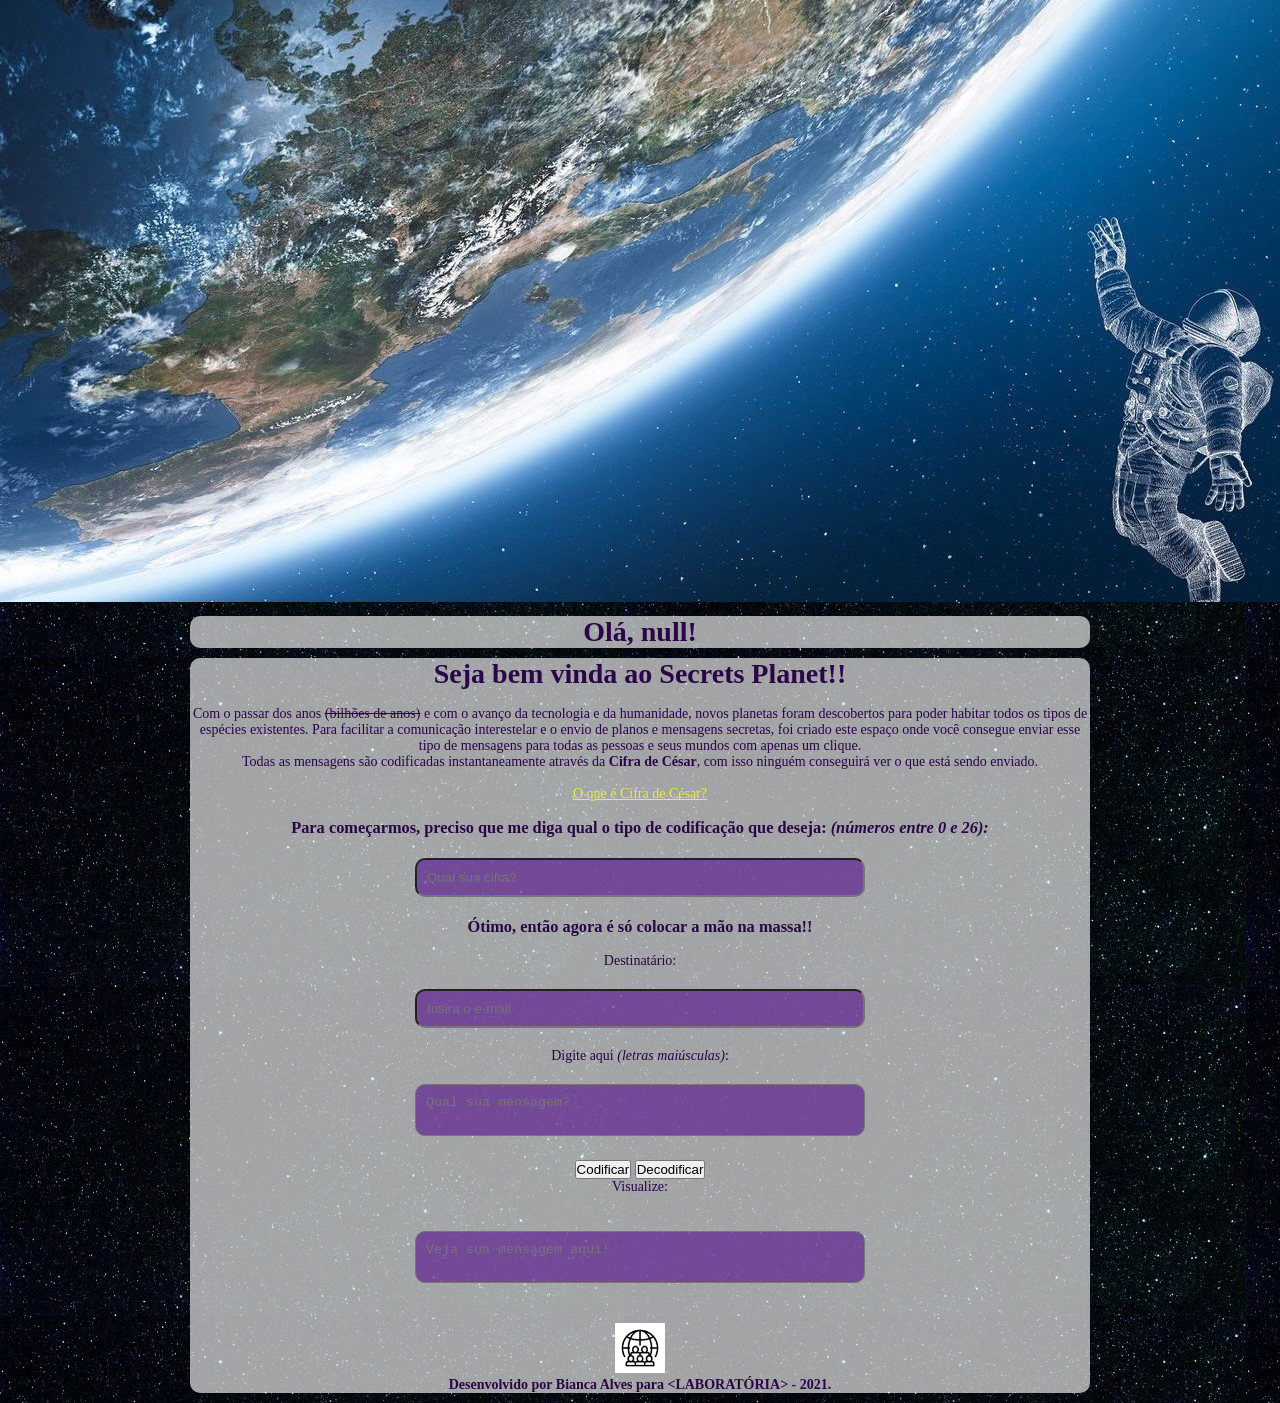
<file: index.html>
<!DOCTYPE html>
  <html lang="pt"> <!--Entender a linguagem-->
    <head>
      <meta charset="utf-8"> <!--Entender os caracteres-->
      <meta name="viewport" content="width=device-width,initial-scale=1.0">
      <title>Cifra de César</title>
      <link rel="stylesheet" href="style.css" /> <!--Link com o CSS-->
      <link rel="shortcut icon" href="img/favicon.jpg" type="image/x-icon"/> <!--Ícone do site (terra)-->
    </head>
    <body>
      <img src="img/cabeçalho.jpg" alt="Logo cabeçalho" title="De qual planeta você é?"> <!-- logo no cabeçalho-->
    <header class="centralizar">
      <h1 class="bemvinda" id="welcome">Seja bem vinda ao Secrets Planet!!</h1>
    </header>
      <main class="centralizar">
        <h1>Seja bem vinda ao Secrets Planet!!</h1>
        <br>
          <!--Primeiras frases-->
          <section>
            <p>Com o passar dos anos <s>(bilhões de anos)</s> e com o avanço da tecnologia e da humanidade, novos planetas foram descobertos para poder habitar todos os tipos de espécies existentes. 
              Para facilitar a comunicação interestelar e o envio de planos e mensagens secretas, foi criado este espaço onde você consegue enviar esse tipo de mensagens para todas as pessoas e seus mundos com apenas um clique.<br>
              Todas as mensagens são codificadas instantaneamente através da <strong> Cifra de César</strong>, com isso ninguém conseguirá ver o que está sendo enviado.</p>
              <!--Link para o site de explicação da cifra de césar--><br>
            <a href="https://pt.wikipedia.org/wiki/Cifra_de_C%C3%A9sar" target="_blank" style="color:rgb(231, 245, 35)" title="Clique aqui!" >O que é Cifra de César?</a>
          </section>

        <form><br> 
          <h3>Para começarmos, preciso que me diga qual o tipo de codificação que deseja: <em>(números entre 0 e 26):</em></h3>
            <!--Caixa para colocar o número da cifra-->
            <input class="input" id="offset" type="number" name="input" value="Digite aqui" placeholder="Qual sua cifra?" min="0">
            <!--<button id="cifra">OK</button> ------- RETIREI ESSE BOTÃO, NÃO FAZIA NADA-->

            <!--formulário para a cifra-->
          <h3>Ótimo, então agora é só colocar a mão na massa!!</h3><br>
            <label for="email">Destinatário:</label><br> <!--Campo para e-mail-->
            <input class="input" type="email" id="email" placeholder="Insira o e-mail">

            <p><label for="text">Digite aqui <em>(letras maiúsculas)</em>:</label></p><!--Campo para a mensagem-->
              <textarea class="input" id="mensagem" style="resize: none" type="text" placeholder="Qual sua mensagem?" ></textarea><br> <!--Resize retira o arrastar da caixa-->
              <button id="codificar">Codificar</button>
              <button id="decodificar">Decodificar</button> 
            
            <p><label for="text">Visualize:</label></p> <!--!!!!!!!!!!!!!!!!!fazer uma DIV para conseguir estiliar!!!!!!!!!!!!!!!!!!!!-->
            <br>
              <textarea class="input" id="visualizar" style="resize: none" placeholder="Veja sua mensagem aqui!"></textarea><br>   
        </form>
           
          <!--Figura rodapé-->
          <figure><br>
            <img src="img/icone.jpg" alt="Planeta" title="Ícone" style="width: 50px;">
          </figure>
          <footer><strong>Desenvolvido por Bianca Alves para &ltLABORATÓRIA&gt - 2021.</strong></footer> <!-- Informações rodapé-->
        <script type="module" src="index.js"></script>
        <script type="module" src="cipher.js"></script>
      </main>
    </body>
  </html>
</file>
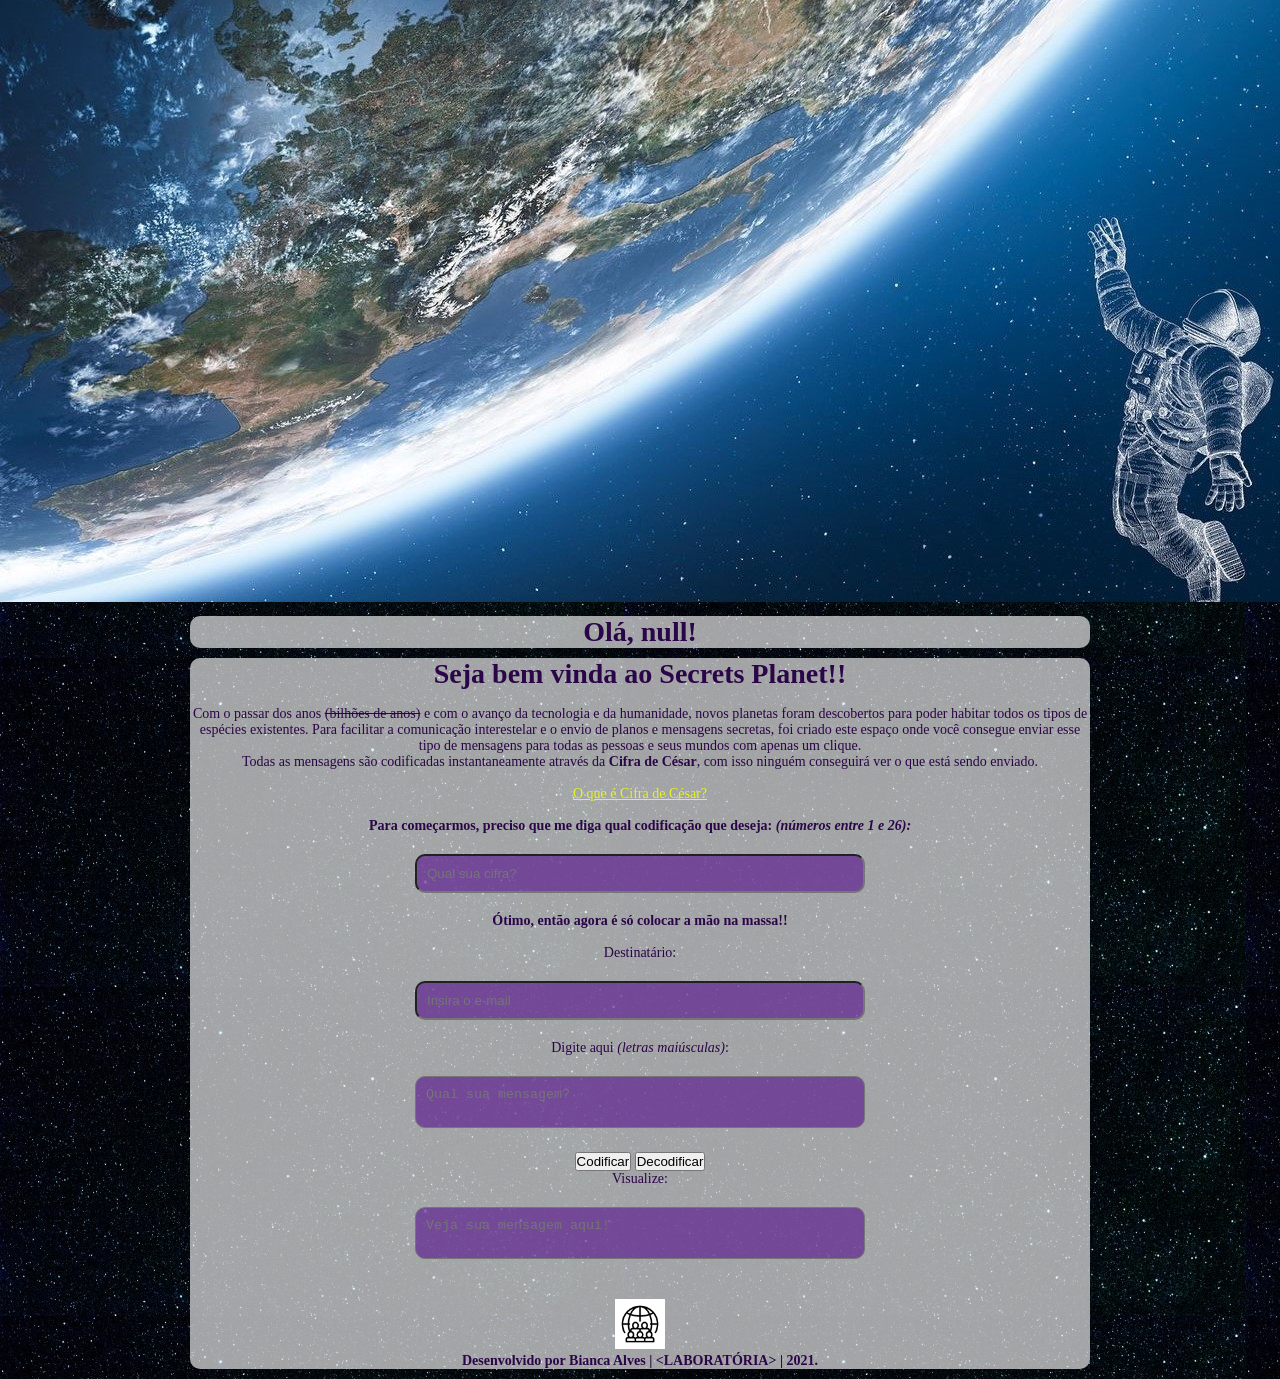
<file: src/index.html>
<!DOCTYPE html>
  <html lang="pt"> <!--Entender a linguagem-->
    <head>
      <meta charset="utf-8"> <!--Entender os caracteres-->
      <meta name="viewport" content="width=device-width,initial-scale=1.0">
      <title>Cifra de César</title>
      <link rel="stylesheet" href="style.css" /> <!--Link com o CSS-->
      <link rel="shortcut icon" href="img/favicon.jpg" type="image/x-icon"/> <!--Ícone do site (terra)-->
      <link href="https://afeld.github.io/emoji-css/emoji.css" rel="stylesheet">
    </head>
    <body>
      <img src="img/cabeçalho.jpg" alt="Logo cabeçalho" title="De qual planeta você é?"> <!-- logo no cabeçalho-->
    <header class="centralizar">
      <h1 class="bemvinda" id="welcome">Seja bem vinda ao Secrets Planet!!</h1>
    </header>
      <main class="centralizar">
        <i class="em em-alien" aria-role="presentation" aria-label="EXTRATERRESTRIAL ALIEN"></i>
        <h1>Seja bem vinda ao Secrets Planet!!</h1>
        <br>
          <!--Primeiras frases-->
          <section>
            <p>Com o passar dos anos <s>(bilhões de anos)</s> e com o avanço da tecnologia e da humanidade, novos planetas foram descobertos para poder habitar todos os tipos de espécies existentes. 
              Para facilitar a comunicação interestelar e o envio de planos e mensagens secretas, foi criado este espaço onde você consegue enviar esse tipo de mensagens para todas as pessoas e seus mundos com apenas um clique.<br>
              Todas as mensagens são codificadas instantaneamente através da <strong> Cifra de César</strong>, com isso ninguém conseguirá ver o que está sendo enviado.</p>
              <!--Link para o site de explicação da cifra de césar--><br>
              <i class="em em-mag" aria-role="presentation" aria-label="LEFT-POINTING MAGNIFYING GLASS"></i>
            <a href="https://pt.wikipedia.org/wiki/Cifra_de_C%C3%A9sar" target="_blank" style="color:rgb(231, 245, 35)" title="Clique aqui!" >O que é Cifra de César?</a>
          </section>

        <form><br> 
          <h4>Para começarmos, preciso que me diga qual codificação que deseja: <em>(números entre 1 e 26):</em></h4>
            <!--Caixa para colocar o número da cifra-->
            <input class="input" id="offset" type="number" name="input" value="Digite aqui" placeholder="Qual sua cifra?" min="0">
            <!--<button id="cifra">OK</button> ------- RETIREI ESSE BOTÃO, NÃO FAZIA NADA-->

            <!--formulário para a cifra-->
          <h4>Ótimo, então agora é só colocar a mão na massa!!</h4><br>
            <i class="em em-e-mail" aria-role="presentation" aria-label="E-MAIL SYMBOL"></i>
            <label for="email">Destinatário:</label><br> <!--Campo para e-mail-->
            <input class="input" type="email" id="email" placeholder="Insira o e-mail">

            <p><label for="text">Digite aqui <em>(letras maiúsculas)</em>:</label></p><!--Campo para a mensagem-->
              <textarea class="input" id="mensagem" style="resize: none" type="text" placeholder="Qual sua mensagem?" ></textarea><br> <!--Resize retira o arrastar da caixa-->
              <button id="codificar">Codificar</button>
              <i class="em em-closed_lock_with_key" aria-role="presentation" aria-label="CLOSED LOCK WITH KEY"></i>
              <button id="decodificar">Decodificar</button> 
              <i class="em em-lock" aria-role="presentation" aria-label="LOCK"></i>
            <p><label for="text">Visualize:</label></p> <!--!!!!!!!!!!!!!!!!!fazer uma DIV para conseguir estiliar!!!!!!!!!!!!!!!!!!!!-->
              <textarea class="input" id="visualizar" style="resize: none" placeholder="Veja sua mensagem aqui!"></textarea><br>   
        </form>
           
          <!--Figura rodapé-->
          <figure><br>
            <img src="img/icone.jpg" alt="Planeta" title="Ícone" style="width: 50px;">
          </figure>
          <footer><strong>Desenvolvido por Bianca Alves | &ltLABORATÓRIA&gt | 2021.</strong></footer>
          <i class="em em-flag-br" aria-role="presentation" aria-label="Brazil Flag"></i> <!-- Informações rodapé-->
        <script type="module" src="index.js"></script>
        <script type="module" src="cipher.js"></script>
      </main>
    </body>
  </html>
</file>
<file: style.css>
*{
    margin: 0;
    padding: 0;
    box-sizing: border-box;
    
}

body {
    background-image: url(img/fundo.jpg);
    font-family:Georgia, 'Times New Roman', Times, serif;
    font-size: 14px;
    color:white;
}

.centralizar{
    text-align: center;
    color: rgb(42, 5, 71);
    width: min(100vw,900px);
    margin: 10px auto;
    background-color: rgba(245, 245, 245, 0.664);
    border-radius: 10px;
}

.input{
    width: 50%;
    text-align: left;
    padding: 10px;
    border-radius: 10px;
    margin: 20px 0px 20px 0px;
    background-color: rgba(82, 10, 141, 0.589);
}

.planeta{
    width: 5px;
    height: 5px;

}
</file>
<file: src/style.css>
*{
    margin: 0;
    padding: 0;
    box-sizing: border-box;
    
}

body {
    background-image: url(img/fundo.jpg);
    font-family:Georgia, 'Times New Roman', Times, serif;
    font-size: 14px;
    color:white;
}

.centralizar{
    text-align: center;
    color: rgb(42, 5, 71);
    width: min(100vw,900px);
    margin: 10px auto;
    background-color: rgba(245, 245, 245, 0.664);
    border-radius: 10px;
}

.input{
    width: 50%;
    text-align: left;
    padding: 10px;
    border-radius: 10px;
    margin: 20px 0px 20px 0px;
    background-color: rgba(82, 10, 141, 0.589);
}

.planeta{
    width: 5px;
    height: 5px;

}
</file>
